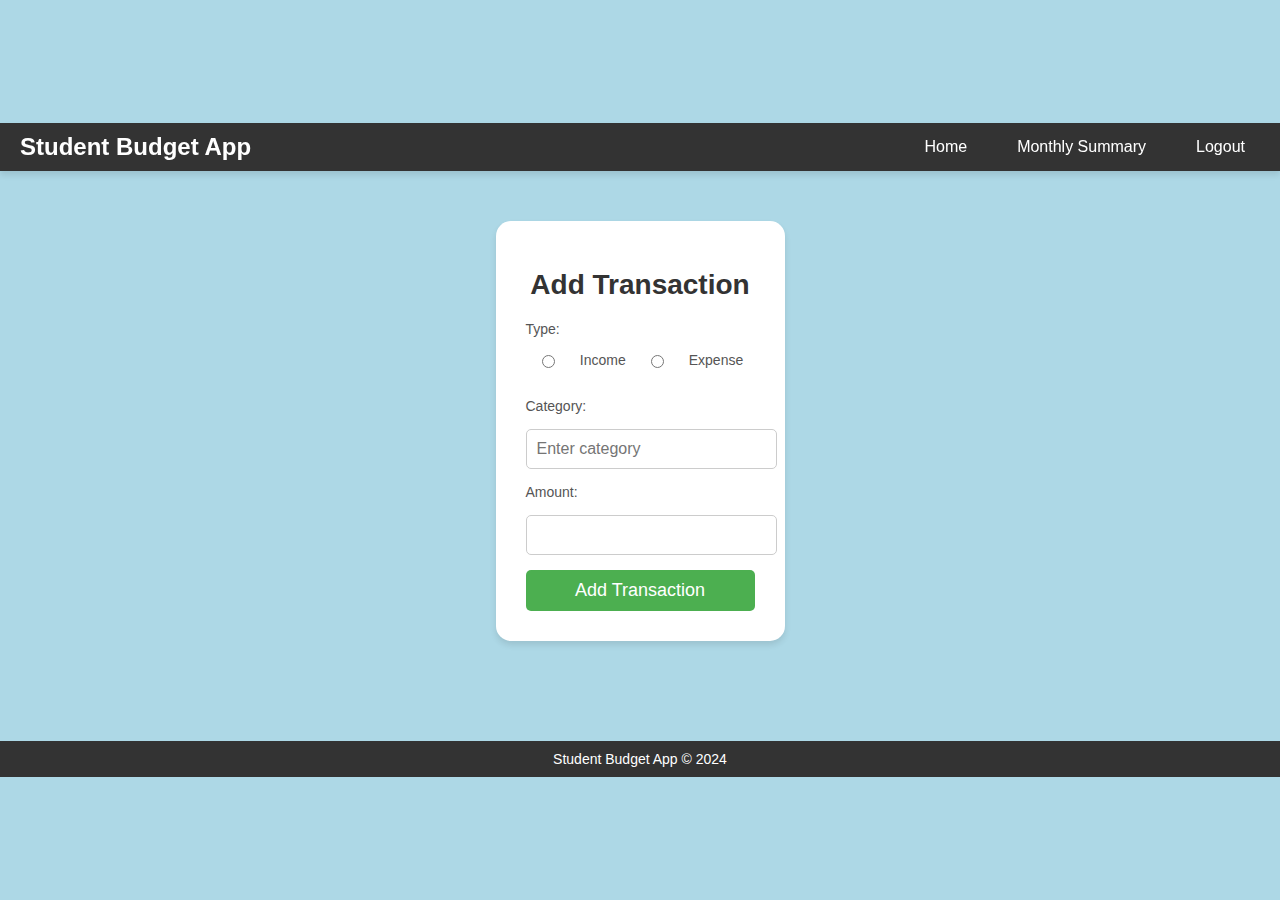
<file: templates/add_transaction.html>
<!DOCTYPE html>
<html lang="en">
<head>
    <meta charset="UTF-8">
    <meta name="viewport" content="width=device-width, initial-scale=1.0">
    <title>Add Transaction</title>
    <link rel="stylesheet" href="/MyCss/style.css">
</head>
<body>
    <header>
        <nav class="navbar">
            <div class="logo">Student Budget App</div>
            <ul class="nav-links">
                <li><a href="/">Home</a></li>
                <li><a href="/summary">Monthly Summary</a></li>

                <li><a href="/logout">Logout</a></li>
            </ul>
        </nav>
    </header>
    <main>
        <div class="form-container">
            <h1>Add Transaction</h1>
            <form method="POST" class="transaction-form">



                <label for="type">Type:</label>
                <div class="radio-group">
                    <input type="radio" id="income" name="type" value="income" required>
                    <label for="income">Income</label>
                    <input type="radio" id="expense" name="type" value="expense" required>
                    <label for="expense">Expense</label>
                </div>
                <label for="category">Category:</label>
                <input type="text" id="category" name="category" placeholder="Enter category" required>
                <label for="amount">Amount:</label>
                <input type="number" id="amount" name="amount" min="0" step="any" required>
                <button type="submit" class="btn">Add Transaction</button>
            </form>
        </div>
    </main>
    <footer>
        <p>Student Budget App © 2024</p>
    </footer>
</body>
</html>
</file>
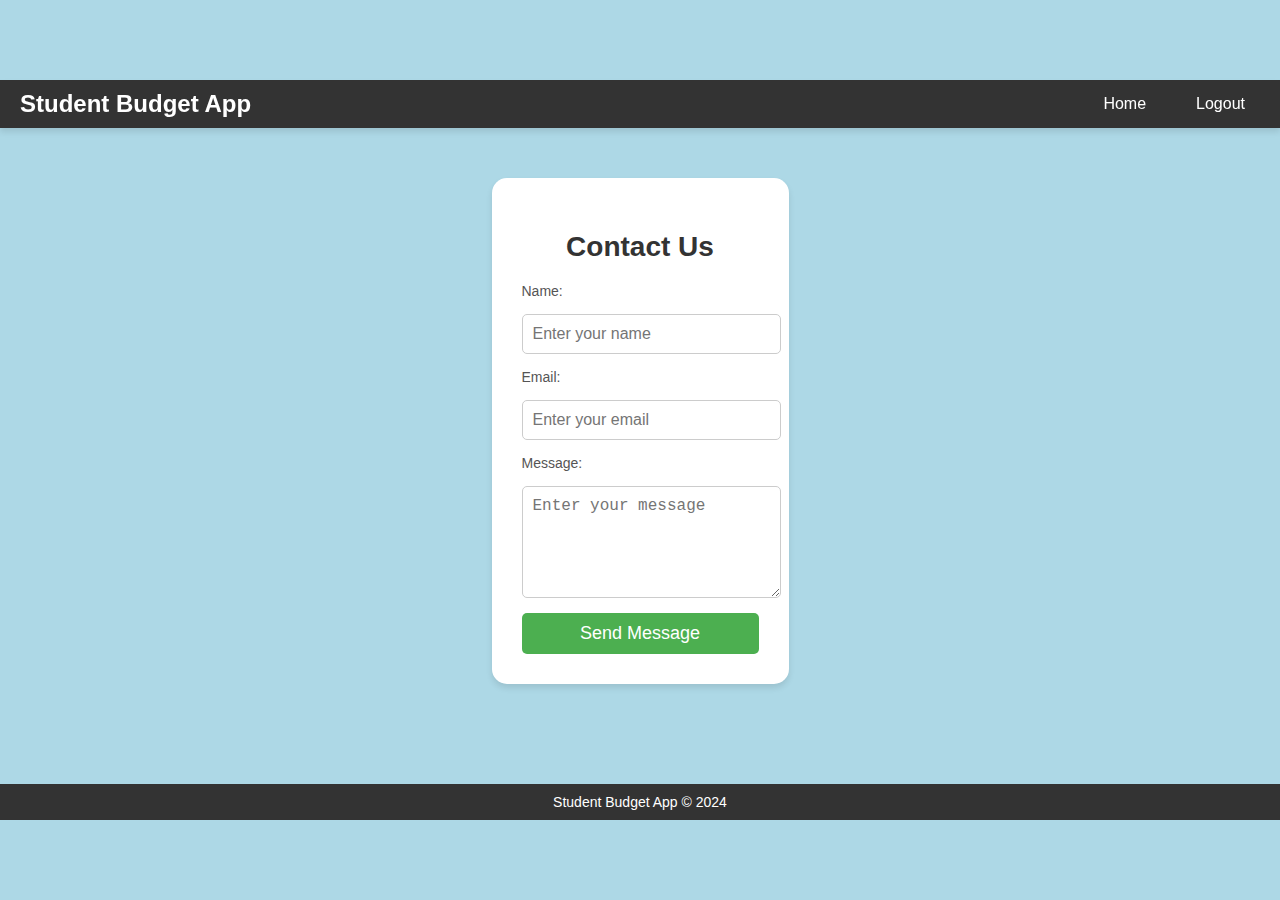
<file: templates/contact.html>
<!DOCTYPE html>
<html lang="en">
<head>
    <meta charset="UTF-8">
    <meta name="viewport" content="width=device-width, initial-scale=1.0">
    <title>Contact Us</title>
    <link rel="stylesheet" href="/MyCss/style.css">
</head>
<body>
    <header>
        <nav>
            <div class="navbar">
                <div class="logo">Student Budget App</div>
                <ul class="nav-links">
                    <li><a href="/">Home</a></li>
                    <li><a href="/logout">Logout</a></li>
                </ul>
            </div>
        </nav>
    </header>

    <main>
        <div class="form-container">
            <h2>Contact Us</h2>
            <form method="POST" action="/contact" class="contact-form">
                <label for="name">Name:</label>
                <input type="text" id="name" name="name" placeholder="Enter your name" required>

                <label for="email">Email:</label>
                <input type="email" id="email" name="email" placeholder="Enter your email" required>

                <label for="message">Message:</label>
                <textarea id="message" name="message" rows="5" placeholder="Enter your message" required></textarea>

                <button type="submit">Send Message</button>
            </form>
        </div>
    </main>

    <footer>
        <p>Student Budget App © 2024</p>
    </footer>
</body>
</html>
</file>
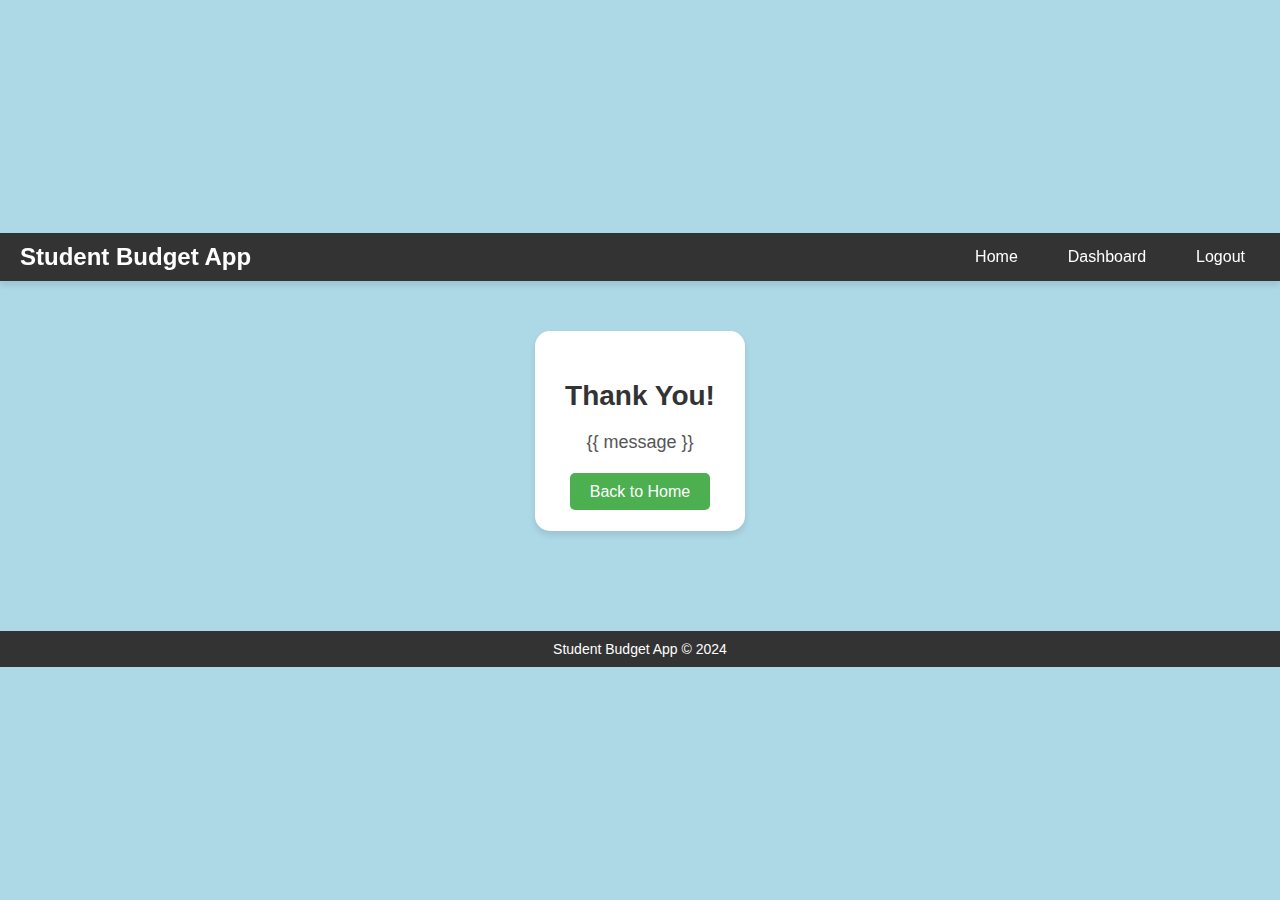
<file: templates/thank_you.html>
<!DOCTYPE html>
<html lang="en">
<head>
    <meta charset="UTF-8">
    <meta name="viewport" content="width=device-width, initial-scale=1.0">
    <title>Thank You</title>
    <link rel="stylesheet" href="/MyCss/style.css">
</head>
<body>
    <header>
        <nav>
            <div class="navbar">
                <div class="logo">Student Budget App</div>
                <ul class="nav-links">
                    <li><a href="/">Home</a></li>
                    <li><a href="/dashboard">Dashboard</a></li>
                    <li><a href="/logout">Logout</a></li>
                </ul>
            </div>
        </nav>
    </header>
    <main>
        <div class="thank-you-container">
            <h1>Thank You!</h1>
            <p>{{ message }}</p>
            <a href="/" class="button">Back to Home</a>
        </div>
    </main>
    <footer>
        <p>Student Budget App © 2024</p>
    </footer>
</body>
</html>
</file>
<file: MyCss/style.css>
/* עיצוב כללי */
body {
    font-family: 'Poppins', sans-serif;
    margin: 0;
    padding: 0;
    background-color: #ADD8E6;
    color: #333;
    display: flex;
    flex-direction: column;
    align-items: center;
    justify-content: center;
    min-height: 100vh;
}
/* עיצוב תפריט עליון */
header {
    background-color: #333;
    color: white;
    padding: 10px 0;
    position: sticky;
    top: 0;
    width: 100%;
    z-index: 1000;
    box-shadow: 0 4px 6px rgba(0, 0, 0, 0.1);
}

.navbar {
    display: flex;
    justify-content: space-between; /* מרחיק את הקישורים מצד ימין */
    align-items: center;
    padding: 0 20px;
}

.navbar .logo {
    font-size: 24px;
    font-weight: bold;
}

.nav-links {
    list-style: none;
    display: flex;
    gap: 20px;
    margin: 0;
    padding: 0;
}

.nav-links li {
    display: inline;
}

.nav-links a {
    text-decoration: none;
    color: white;
    padding: 10px 15px;
    border-radius: 5px;
    transition: background-color 0.3s;
}

.nav-links a:hover {
    background-color: #4CAF50;
}


/* עיצוב מסך Login */
.login-container {
    background-color: white;
    padding: 30px;
    border-radius: 15px;
    box-shadow: 0 4px 6px rgba(0, 0, 0, 0.1);
    max-width: 400px;
    margin: 50px auto;
    text-align: center;
}

.login-container h2 {
    font-size: 28px;
    margin-bottom: 20px;
    color: #333;
}

.login-form {
    display: flex;
    flex-direction: column;
    gap: 15px;
}

.login-form label {
    text-align: left;
    font-size: 14px;
    color: #555;
}

.login-form input {
    padding: 10px;
    border: 1px solid #ccc;
    border-radius: 5px;
    font-size: 16px;
    width: 100%;
}

.login-form input:focus {
    border-color: #4CAF50;
    outline: none;
}

.login-form button {
    background-color: #4CAF50;
    color: white;
    padding: 10px;
    font-size: 18px;
    border: none;
    border-radius: 5px;
    cursor: pointer;
    transition: all 0.3s ease-in-out;
}

.login-form button:hover {
    background-color: #45a049;
    transform: scale(1.05);
}

/* עיצוב מסך Sign Up */
.signup-container {
    background-color: white;
    padding: 30px;
    border-radius: 15px;
    box-shadow: 0 4px 6px rgba(0, 0, 0, 0.1
);
    max-width: 400px;
    margin: 50px auto;
    text-align: center;
}

.signup-container h2 {
    font-size: 28px;
    margin-bottom: 20px;
    color: #333;
}

.signup-form {
    display: flex;
    flex-direction: column;
    gap: 15px;
}

.signup-form label {
    text-align: left;
    font-size: 14px;
    color: #555;
}

.signup-form input {
    padding: 10px;
    border: 1px solid #ccc;
    border-radius: 5px;
    font-size: 16px;
    width: 100%;
}

.signup-form input:focus {
    border-color: #4CAF50;
    outline: none;
}

.signup-form button {
    background-color: #4CAF50;
    color: white;
    padding: 10px;
    font-size: 18px;
    border: none;
    border-radius: 5px;
    cursor: pointer;
    transition: all 0.3s ease-in-out;
}

.signup-form button:hover {
    background-color: #45a049;
    transform: scale(1.05);
}

/* תוכן מרכזי */
.hero {
    text-align: center;
    padding: 50px 20px;
}

.hero-content h1 {
    font-size: 48px;
    margin-bottom: 20px;
    color: #333;
}

.hero-content p {
    font-size: 20px;
    margin-bottom: 30px;
    color: #555;
}

.btn {
    background-color: #4CAF50;
    color: white;
    padding: 15px 30px;
    font-size: 18px;
    border: none;
    border-radius: 5px;
    cursor: pointer;
    text-decoration: none;
    transition: all 0.3s ease-in-out;
}

.btn:hover {
    background-color: #45a049;
    transform: scale(1.05);
}

/* פוטר */
footer {
    background-color: #333;
    color: white;
    text-align: center;
    padding: 10px 20px;
    position: relative;
    bottom: 0;
    width: 100%;
    margin-top: 50px;
}

footer p {
    margin: 0;
    font-size: 14px;
}


/* עיצוב מסך Contact Us */
.form-container {
    background-color: white;
    padding: 30px;
    border-radius: 15px;
    box-shadow: 0 4px 6px rgba(0, 0, 0, 0.1);
    max-width: 400px;
    margin: 50px auto;
    text-align: center;
}

.form-container h2 {
    font-size: 28px;
    margin-bottom: 20px;
    color: #333;
}

.contact-form {
    display: flex;
    flex-direction: column;
    gap: 15px;
}

.contact-form label {
    text-align: left;
    font-size: 14px;
    color: #555;
}

.contact-form input,
.contact-form textarea {
    padding: 10px;
    border: 1px solid #ccc;
    border-radius: 5px;
    font-size: 16px;
    width: 100%;
}

.contact-form input:focus,
.contact-form textarea:focus {
    border-color: #4CAF50;
    outline: none;
}

.contact-form button {
    background-color: #4CAF50;
    color: white;
    padding: 10px;
    font-size: 18px;
    border: none;
    border-radius: 5px;
    cursor: pointer;
    transition: all 0.3s ease-in-out;
}

.contact-form button:hover {
    background-color: #45a049;
    transform: scale(1.05);
}


/* עיצוב מסך Dashboard */
.dashboard-container {
    background-color: white;
    padding: 30px;
    border-radius: 15px;
    box-shadow: 0 4px 6px rgba(0, 0, 0, 0.1);
    max-width: 800px;
    margin: 50px auto;
    text-align: center;
}

.dashboard-container h1 {
    font-size: 32px;
    margin-bottom: 20px;
    color: #333;
}

.dashboard-container p {
    font-size: 18px;
    color: #555;
    margin-bottom: 30px;
}

/* עיצוב טבלה */
.dashboard-table {
    width: 100%;
    border-collapse: collapse;
    margin-bottom: 20px;
}

.dashboard-table th,
.dashboard-table td {
    border: 1px solid #ddd;
    padding: 10px;
    text-align: center;
}

.dashboard-table th {
    background-color: #4CAF50;
    color: white;
    font-size: 16px;
}

.dashboard-table tr:nth-child(even) {
    background-color: #f9f9f9;
}

.dashboard-table tr:hover {
    background-color: #f1f1f1;
}

/* עיצוב כפתורים בטבלה */
.dashboard-table .button {
    padding: 5px 10px;
    border-radius: 5px;
    font-size: 14px;
    text-decoration: none;
    display: inline-block;
    cursor: pointer;
    transition: background-color 0.3s;
}

.dashboard-table .button.edit {
    background-color: #4CAF50;
    color: white;
    border: none;
}

.dashboard-table .button.edit:hover {
    background-color: #45a049;
}

.dashboard-table .button.delete {
    background-color: #f44336;
    color: white;
    border: none;
}

.dashboard-table .button.delete:hover {
    background-color: #e53935;
}

/* כפתור צפייה */
.view-transactions-btn {
    background-color: #4CAF50;
    color: white;
    padding: 10px 20px;
    border: none;
    border-radius: 5px;
    font-size: 16px;
    text-decoration: none;
    cursor: pointer;
    transition: all 0.3s ease-in-out;
    margin-top: 20px;
    display: inline-block;
}

.view-transactions-btn:hover {
    background-color: #45a049;
    transform: scale(1.05);
}
/* עיצוב קונטיינר של כל העסקאות */
.transactions-container {
    background-color: white;
    padding: 30px;
    border-radius: 15px;
    box-shadow: 0 4px 6px rgba(0, 0, 0, 0.1);
    max-width: 800px;
    margin: 50px auto;
    text-align: center;
}

/* עיצוב כותרת */
.transactions-container h1 {
    font-size: 28px;
    margin-bottom: 20px;
    color: #333;
}

/* עיצוב הטבלה */
.transactions-table {
    width: 100%;
    border-collapse: collapse;
    margin-bottom: 20px;
}

.transactions-table th,
.transactions-table td {
    border: 1px solid #ddd;
    padding: 10px;
    text-align: center;
}

.transactions-table th {
    background-color: #4CAF50;
    color: white;
    font-weight: bold;
}

.transactions-table tr:nth-child(even) {
    background-color: #f2f2f2;
}

.transactions-table tr:hover {
    background-color: #ddd;
}

/* עיצוב שורות הכנסה והוצאה */
.transactions-table .income td {
    color: #4CAF50; /* ירוק להכנסות */
    font-weight: bold;
}

.transactions-table .expense td {
    color: #e74c3c; /* אדום להוצאות */
    font-weight: bold;
}

/* עיצוב כפתורי פעולות */
.button {
    text-decoration: none;
    padding: 8px 15px;
    font-size: 14px;
    border-radius: 5px;
    border: none;
    cursor: pointer;
    transition: background-color 0.3s ease-in-out;
}

.button.edit {
    background-color: #3498db;
    color: white;
}

.button.edit:hover {
    background-color: #2980b9;
}

.button.delete {
    background-color: #e74c3c;
    color: white;
}

.button.delete:hover {
    background-color: #c0392b;
}

/* עיצוב כפתור חזרה לדשבורד */
.view-transactions-btn {
    background-color: #4CAF50;
    color: white;
    padding: 10px 20px;
    font-size: 16px;
    border: none;
    border-radius: 5px;
    text-decoration: none;
    cursor: pointer;
    display: inline-block;
    transition: all 0.3s ease-in-out;
}

.view-transactions-btn:hover {
    background-color: #45a049;
    transform: scale(1.05);
}

/* עיצוב טופס Edit Transaction */
.edit-form {
    display: flex;
    flex-direction: column;
    gap: 15px;
}

.edit-form label {
    font-size: 16px;
    color: #555;
    margin-bottom: 5px;
}

.edit-form input,
.edit-form select {
    padding: 10px;
    border: 1px solid #ccc;
    border-radius: 5px;
    font-size: 16px;
    width: 100%;
}

.edit-form input:focus,
.edit-form select:focus {
    border-color: #4CAF50;
    outline: none;
}

.edit-form button {
    background-color: #4CAF50;
    color: white;
    padding: 10px 20px;
    font-size: 18px;
    border: none;
    border-radius: 5px; /*  לשחק בזה */
        margin-bottom: 10px; /* מרווח בין הכפתורים */

    cursor: pointer;
    transition: all 0.3s ease-in-out;
}

.edit-form button:hover {
    background-color: #45a049;
    transform: scale(1.05);

}




/* עיצוב יתרה חיובית ושלילית */
.positive-balance {
    color: green;
    font-weight: bold;
}

.negative-balance {
    color: red;
    font-weight: bold;
}

/* עיצוב תיבת הסיכום */
.summary-container {
    background-color: white;
    padding: 30px;
    border-radius: 15px;
    box-shadow: 0 4px 6px rgba(0, 0, 0, 0.1);
    max-width: 400px;
    margin: 50px auto;
    text-align: center;
}
/* עיצוב תיבת הוספת העסקה */
.form-container {
    background-color: white;
    padding: 30px;
    border-radius: 15px;
    box-shadow: 0 4px 6px rgba(0, 0, 0, 0.1);
    max-width: 400px;
    margin: 50px auto;
    text-align: center;
}

.form-container h1 {
    font-size: 28px;
    margin-bottom: 20px;
    color: #333;
}

.transaction-form {
    display: flex;
    flex-direction: column;
    gap: 15px;
}

.transaction-form label {
    text-align: left;
    font-size: 14px;
    color: #555;
}

.transaction-form input[type="text"],
.transaction-form input[type="number"] {
    padding: 10px;
    border: 1px solid #ccc;
    border-radius: 5px;
    font-size: 16px;
    width: 100%;
}

.transaction-form input[type="radio"] {
    margin-right: 5px;
}

.radio-group {
    display: flex;
    justify-content: center;
    gap: 20px;
    margin-bottom: 15px;
}

.transaction-form button {
    background-color: #4CAF50;
    color: white;
    padding: 10px;
    font-size: 18px;
    border: none;
    border-radius: 5px;
    cursor: pointer;
    transition: all 0.3s ease-in-out;
}

.transaction-form button:hover {
    background-color: #45a049;
    transform: scale(1.05);
}
/* עיצוב עמוד תודה */
.thank-you-container {
    background-color: white;
    padding: 30px;
    border-radius: 15px;
    box-shadow: 0 4px 6px rgba(0, 0, 0, 0.1);
    text-align: center;
    max-width: 400px;
    margin: 50px auto;
}

.thank-you-container h1 {
    font-size: 28px;
    color: #333;
    margin-bottom: 20px;
}

.thank-you-container p {
    font-size: 18px;
    color: #555;
    margin-bottom: 30px;
}

.thank-you-container .button {
    background-color: #4CAF50;
    color: white;
    padding: 10px 20px;
    border: none;
    border-radius: 5px;
    text-decoration: none;
    font-size: 16px;
    cursor: pointer;
    transition: all 0.3s ease-in-out;
}

.thank-you-container .button:hover {
    background-color: #45a049;
    transform: scale(1.05);
}
</file>
